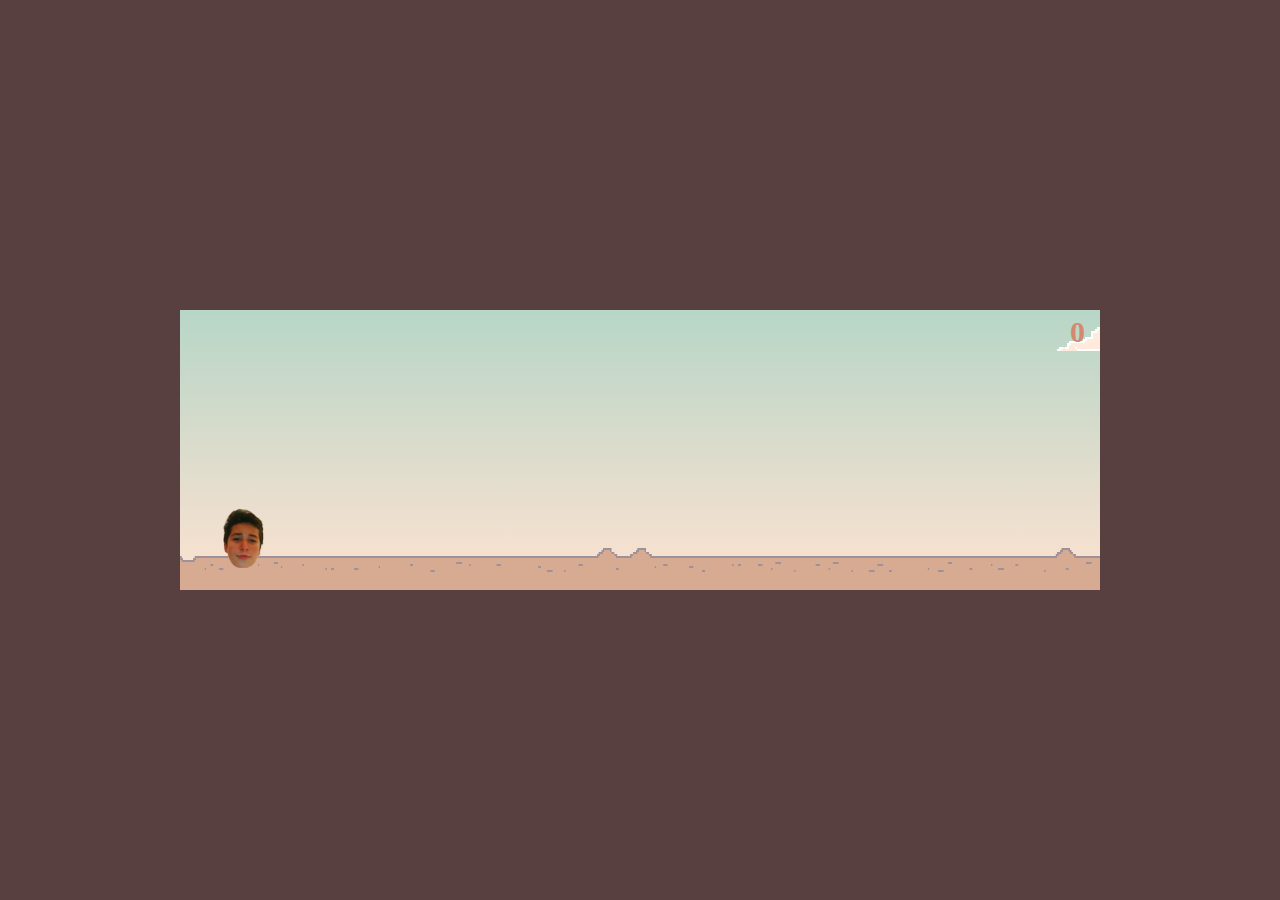
<file: index.html>
<!DOCTYPE html>
<html lang="es">
<head>
    <meta charset="UTF-8">
    <meta http-equiv="X-UA-Compatible" content="IE=edge">
    <meta name="viewport" content="width=device-width, initial-scale=1.0">
    <title>Dinosaurio Chrome V2</title>
    <style>

        * {
            padding: 0;
            margin: 0;
        }

        body {
            height: 100vh;
            background: #584040;
            display: flex;
            align-items: center;
        }

        .contenedor {
            width: 920px;
            height: 280px;
            margin: 0 auto;

            position: relative;

            background: linear-gradient(#b7d6c7, transparent) #ffe2d1; /*linear-gradient(#90ebff, white);*/
            transition: background-color 1s linear;
            overflow: hidden;
        }

        .mediodia {
            background-color: #ffdcf3;
        }

        .tarde {
            background-color: #ffadad;
        }

        .noche {
            background-color: #aca8c7;
        }

        .dino {
            width: 42px;
            height: 60px;
            position: absolute;
            bottom: 22px;
            left: 42px;
            z-index: 2;
            background: url(assets/images/CaraFabian3.png);
            background-size: 42px 60px;
        }

        .dino-corriendo {
            animation: animarDino 0.25s steps(2) infinite;
        }

        .dino-dead {
            width: 42px;
            height: 60px;
            position: absolute;
            bottom: 22px;
            left: 42px;
            z-index: 2;
            background: url(assets/images/CaraFabianXX.png);
            background-size: 42px 60px;
        }

        .dino-estrellado {
            background-position-x: -252px;
        }

        .suelo {
            width: 200%;
            height: 42px;

            position: absolute;
            bottom: 0;
            left: 0;

            background: url(assets/images/suelo.png) repeat-x 0px 0px;
            background-size: 50% 42px;

        }

        .cactus {
            width: 46px;
            height: 96px;

            position: absolute;
            bottom: 16px;
            left: 600px;
            z-index: 1;

            background: url(assets/images/churro1.png) no-repeat;
        }

        .cactus2 {
            width: 98px;
            height: 66px;

            background: url(assets/images/churros2.png) no-repeat;
        }

        .nube {
            width: 92px;
            height: 26px;

            position: absolute;
            z-index: 0;

            background: url(assets/images/nube.png) no-repeat;
            background-size: 92px 26px;
        }

        .score {
            width: 100px;
            height: 30px;

            position: absolute;
            top: 5px;
            right: 15px;
            z-index: 10;

            color: #d48871;
            font-family: Verdana;
            font-size: 30px;
            font-weight: bold;
            text-align: right;
        }

        .game-over {
            display: none;

            position: absolute;
            width: 100%;


            text-align: center;
            color: #7e928b;
            font-size: 30px;
            font-family: Verdana;
            font-weight: 700;
        }

        @keyframes animarDino {
            from {
                background-position-x: -84px;
            }
            to {
                background-position-x: -252px;
            }
        }

        #restart {
            padding: 10px 20px;
            background-color: #d48871;
            color: white;
            border: none;
            border-radius: 5px;
            font-size: 20px;
            cursor: pointer;
            position: relative;
        }


    </style>
</head>
<body>

<div class="contenedor">
    <div class="suelo"></div>
    <div class="dino dino-corriendo"></div>
    <div class="score">0</div>
</div>

<div class="game-over">
    <p>GAME OVER</p>
    <button id="restart">Reiniciar</button>
</div>
<script src="assets/js/game.js"></script>

</body>
</html>
</file>
